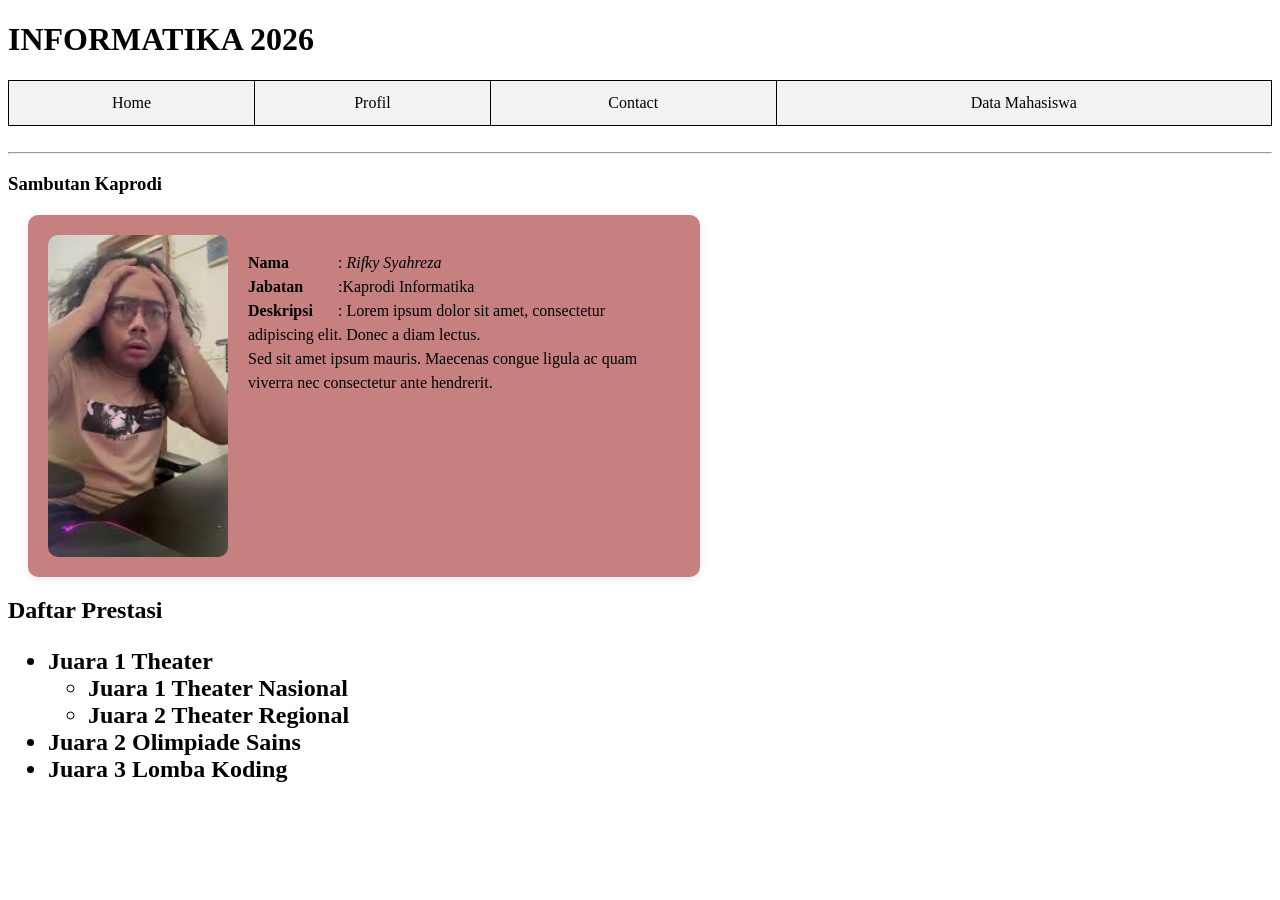
<file: index.html>
<!DOCTYPE html>
<html>
     <head>
            <meta charset="utf-8">
            <title>
                INFORMATIKA 2026
            </title>
            <link rel="stylesheet" href="style.css">
             <meta name="viewport" content="width=device-width, initial-scale=1.0">
     </head>
     <body >
         <h1>
            INFORMATIKA 2026
        </h1>
        <table class="nav-table" border="1" cellspacing="0" cellpadding="3">
          <tr>
            <td><a href="index.html">Home</a></td>
            <td><a href="profile.html">Profil</a></td>
            <td><a href="contact.html">Contact</a></td>
            <td><a href="mahasiswa.html">Data Mahasiswa</a></td>
          </tr>
        </table>
        <br>
         <hr/>
         <h3>Sambutan Kaprodi</h3>
        <div class="profile-container">
          <img  src="asset/img/kaprodi.jpg" alt="Foto Kaprodi"/>
          <div class="profile_kaprodi" style="max-width: 400px;">
            <p class="profile-text">
            <b>Nama</b>: <i>Rifky Syahreza</i><br/>
            <b>Jabatan</b>:Kaprodi Informatika<br/>
            <b>Deskripsi</b>: Lorem ipsum dolor sit amet, consectetur adipiscing elit. Donec a diam lectus.<br/>
             Sed sit amet ipsum mauris. Maecenas congue ligula ac quam viverra nec consectetur ante hendrerit.<br/>
            </p>
           </div>
        </div>
        <h2>Daftar Prestasi
          <ul>
            <li>Juara 1 Theater</li>
            <ul>
              <li>Juara 1 Theater Nasional</li>
              <li>Juara 2 Theater Regional</li>
            </ul>
            <li>Juara 2 Olimpiade Sains</li>
            <li>Juara 3 Lomba Koding</li>
          </ul>
        </h2>



     </body>
</html>
</file>
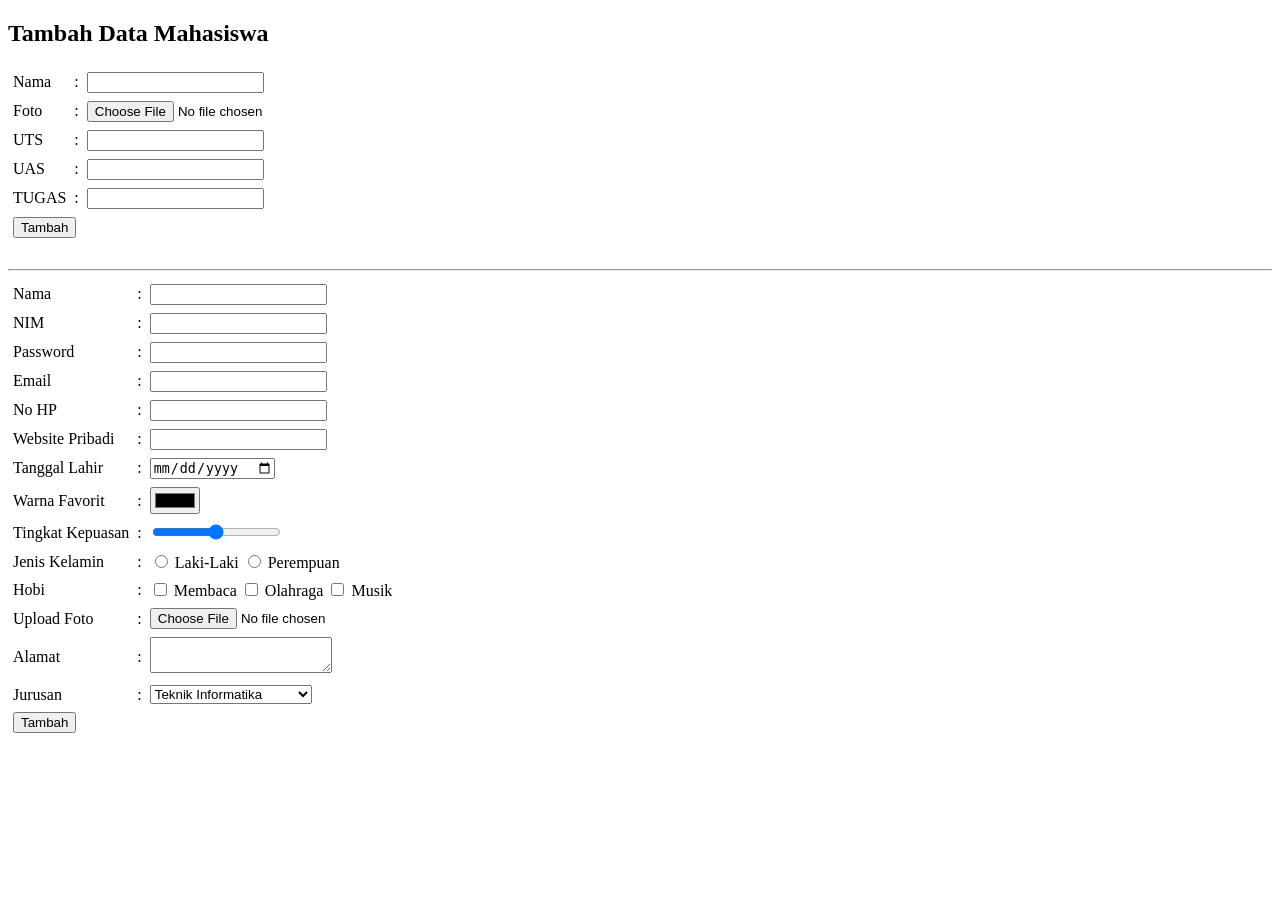
<file: tambahdata.html>
<!DOCTYPE html>
<html>
    <head>
        <meta charset="UTF-8">
        <title>Tambah Data</title>
        <meta name="viewport" content="width=device-width, initial-scale=1.0">
    </head>
    <body>
        <h2>Tambah Data Mahasiswa</h2>
        <form action="mahasiswa.html" method="post">
            <table cellpadding="3">
                <tr>
                    <td><label for="nama">Nama</label></td>
                    <td>:</td>
                    <td><input type="text" id="nama" name="nama"/></td>
                </tr>
                  <tr>
                    <td><label for="Foto">Foto</label></td>
                    <td>:</td>
                    <td><input type="file" id="Foto" name="Foto"/></td>
                </tr>
                 <tr>
                    <td><label for="UTS">UTS</label></td>
                    <td>:</td>
                    <td><input type="number" id="UTS" name="UTS"/></td>
                </tr>
                 <tr>
                    <td><label for="UAS">UAS</label></td>
                    <td>:</td>
                    <td><input type="number" id="UAS" name="UAS"/></td>
                </tr>
                 <tr>
                    <td><label for="TUGAS">TUGAS</label></td>
                    <td>:</td>
                    <td><input type="number" id="TUGAS" name="TUGAS"/></td>
                </tr>
                <tr>
                    <td colspan="3"><button type="submit" name="submit">Tambah</button></td>
                </tr>
            </table>
        </form>
        <br>
        <hr>
        <table cellpadding="3">
            <tr>
                <td><label for="nama">Nama</label></td>
                <td>:</td>
                <td><input type="text" id="nama" name="nama"/></td>
            </tr>
            <tr>
                <td><label for="NIM">NIM</label></td>
                <td>:</td>
                <td><input type="number" id="NIM" name="NIM"/></td>
            </tr>
            <tr>
                <td><label for="Pass">Password</label></td>
                <td>:</td>
                <td><input type="password" id="Pass" name="Pass"/></td>
            </tr>
            <tr>
                <td><label for="Email">Email</label></td>
                <td>:</td>
                <td><input type="email" id="Email" name="Email"/></td>
            </tr>
            <tr>
                <td><label for="NoHP">No HP</label></td>
                <td>:</td>
                <td><input type="tel" id="NoHP" name="NoHP"/></td>
            </tr>
            <tr>
                <td><label for="Website_Pribadi">Website Pribadi</label></td>
                <td>:</td>
                <td><input type="url" id="Website_Pribadi" name="Website_Pribadi"/></td>
            </tr>
            <tr>
                <td><label for="Tanggal_Lahir">Tanggal Lahir</label></td>
                <td>:</td>
                <td><input type="date" id="Tanggal_Lahir" name="Tanggal_Lahir"/></td>
            </tr>
            <tr>
                <td><label for="Warna_Favorit">Warna Favorit</label></td>
                <td>:</td>
                <td><input type="color" id="Warna_Favorit" name="Warna_Favorit"/></td>
            </tr>
            <tr>
                <td><label for="Tingkat_Kepuasan">Tingkat Kepuasan</label></td>
                <td>:</td>
                <td><input type="range" id="Tingkat_Kepuasan" name="Tingkat_Kepuasan" min="0" max="10"/></td>
            </tr>
            <tr>
                <td><label for="Jenis_Kelamin">Jenis Kelamin</label></td>
                <td>:</td>
                <td>
                    <input type="radio" id="Laki-Laki" name="Jenis_Kelamin" value="Laki-Laki">
                    <label for="Laki-Laki">Laki-Laki</label>
                    <input type="radio" id="Perempuan" name="Jenis_Kelamin" value="Perempuan">
                    <label for="Perempuan">Perempuan</label>
                </td>
            </tr>
            <tr>
                <td><label for="Hobi">Hobi</label></td>
                <td>:</td>
                <td>
                    <input type="checkbox" id="Membaca" name="Hobi" value="Membaca">
                    <label for="Membaca">Membaca</label>
                    <input type="checkbox" id="Olahraga" name="Hobi" value="Olahraga">
                    <label for="Olahraga">Olahraga</label>
                    <input type="checkbox" id="Musik" name="Hobi" value="Musik">
                    <label for="Musik">Musik</label>
                </td>
            </tr>
            <tr>
                <td><label for="Upload_Foto">Upload Foto</label></td>
                <td>:</td>
                <td><input type="file" id="Upload_Foto" name="Upload_Foto"/></td>
            </tr>
            <tr>
                <td><label for="Alamat">Alamat</label></td>
                <td>:</td>
                <td><textarea id="Alamat" name="Alamat"></textarea></td>
            </tr>
            <tr>
                <td><label for="Jurusan">Jurusan</label></td>
                <td>:</td>
                <td><select id="Jurusan" name="Jurusan">
                    <option value="Teknik Informatika">Teknik Informatika</option>
                    <option value="Sistem Informasi">Sistem Informasi</option>
                    <option value="Manajemen Informatika">Manajemen Informatika</option>
                </select></td>
            </tr>
            <tr>
                <td colspan="3"><button type="submit" name="submit">Tambah</button></td>
        </table>
    </body>
</html>
</file>
<file: style.css>
.profile-container {
    display: flex;
    align-items: flex-start;
    gap: 20px;             
    width: 50%;
    margin: 20px auto;
    background-color: #c78080;
    border-radius: 10px;
    padding: 20px;
    box-shadow: 0 2px 8px rgba(0,0,0,0.1);
    margin-top: 20px;
    margin-left: 20px;
}

.profile-container img {
    width: 180px;
    height: auto;
    border-radius: 10px; 
    object-fit: cover;
}

.profile-text {
    font-size: 16px;
    line-height: 1.5;
}

.profile-text b {
    display: inline-block;
    width: 90px;
}

.nav-table {
    width: 100%;
    text-align: center;
    background-color: #f2f2f2;
    border-collapse: collapse;
}
.nav-table a {
    text-decoration: none;
    color: black;
    display: block; 
    padding: 10px;
}
.nav-table td {
    border: 1px solid black;
}
.nav-table td:hover {
    background-color: #6a6868;
}
</file>
